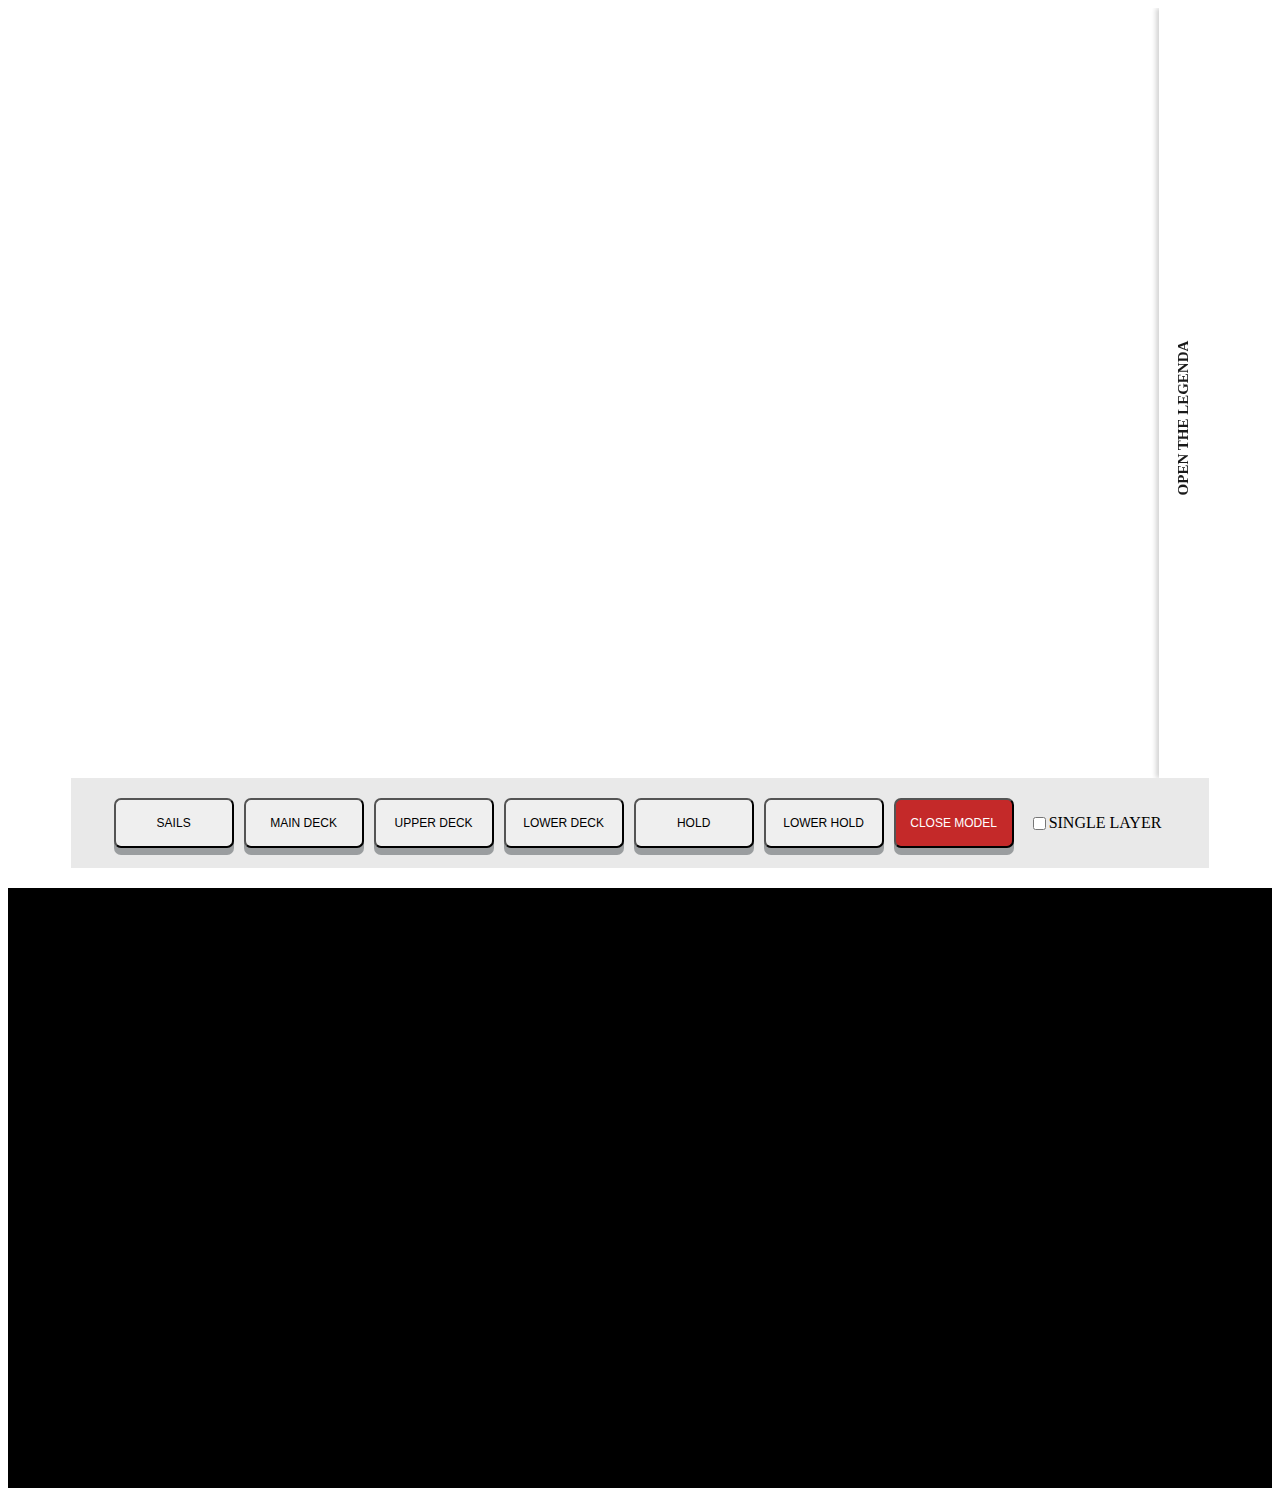
<file: index.html>
<!DOCTYPE html>
<html lang="en">
<!-- versione 2.04.11 -->

<head>
    <meta charset="UTF-8">
    <meta http-equiv="X-UA-Compatible" content="IE=edge">
    <meta name="viewport" content="width=device-width, initial-scale=1.0">
    <title>Document</title>
    <link rel="stylesheet" href="./css/style.css">
    <script type="text/javascript" src="https://static.sketchfab.com/api/sketchfab-viewer-1.12.1.js"></script>
    <audio id="myAudio">
        <source src="/audio/click.mp3" type="audio/mp3" preload="auto">
    </audio>
</head>

<body>
    <div id="masterVis">
        <div class="container">
            <div id="miniContainer">
                <!-- <h3 class="ct-headline color-dark h2 mb-6">The Frigate Novara</h3>
                <img id="ornam" alt="" src="https://globalsearoutes.net/wp-content/uploads/2022/07/ornaments-01.png"
                    class="ct-image mb-8 ornamento"
                    srcset="https://globalsearoutes.net/wp-content/uploads/2022/07/ornaments-01.png 530w, https://globalsearoutes.net/wp-content/uploads/2022/07/ornaments-01-300x25.png 300w"
                    sizes="(max-width: 530px) 100vw, 530px" /> -->
                <div class="iframe-container">
                    <iframe title="Sketchfab Viewer" id="api-frame"></iframe>
                    <div class="table-container">
                        <div class="titolo-tabella">OPEN THE LEGENDA</div>
                        <div id="table-body-cont">
                            <table id="table-body" class="hidden">
                                <tr>
                                    <th id="indexTh">ID</th>
                                    <th>Name</th>
                                </tr>
                            </table>
                        </div>
                    </div>
                    <p id="testoSel" class="hidden"></p>
                </div>
                <div id="panel" class="panel ">
                    <button id="sails" class="btn" href="#0">SAILS</button>
                    <button id="mainDeck" class="btn" href="#0">MAIN DECK</button>
                    <button id="upperDeck" class="btn" href="#0">UPPER DECK</button>
                    <button id="lowerDeck" class="btn"> LOWER DECK</button>
                    <button id="hold" class="btn">HOLD</button>
                    <button id="lowerHold" class="btn">LOWER HOLD</button>
                    <button id="open-close" class="btn bg-color">CLOSE MODEL</button>
                    <label><input type="checkbox" title="" id="solo" onchange="onChangeS()" />SINGLE LAYER</label>

                </div>
            </div>

        </div>
        <div id="tabelletemp"></div>
    </div>



    <!-- NON incolalre la parte in basso -->
    <section class="footer"></section>


    <!-- <script src="./js/app.js" type="module"></script>  -->
    <script src="./js/annotations.js"></script>
    <script src="./js/app2.js"></script>
    <script src="./js/menu.js"></script>
    <script src="./js/arrows-interaction.js"></script>
</body>

</html>
</file>
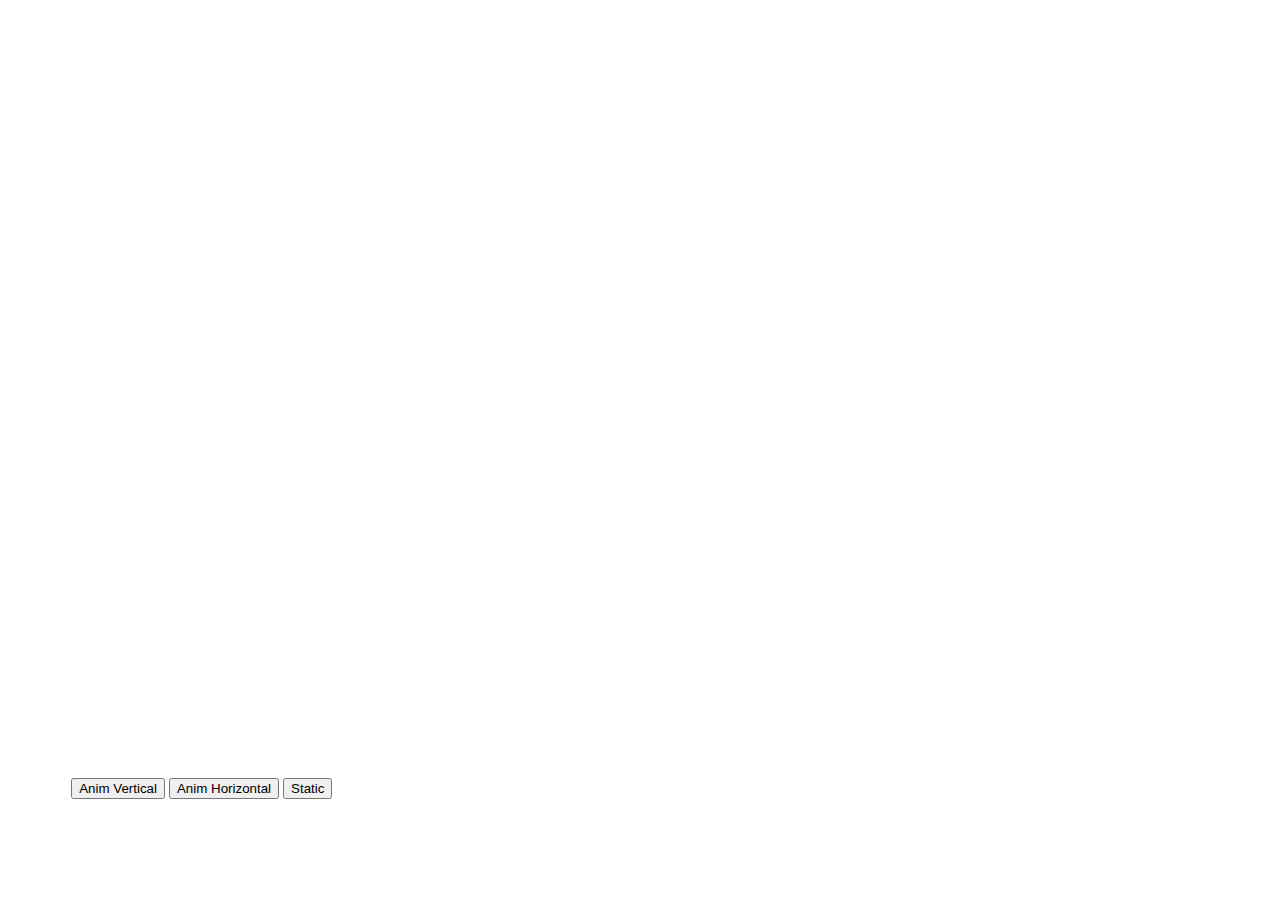
<file: animation-clip.html>
<!DOCTYPE html>
<html lang="en">

<head>
    <meta charset="UTF-8">
    <meta http-equiv="X-UA-Compatible" content="IE=edge">
    <meta name="viewport" content="width=device-width, initial-scale=1.0">
    <title>Document</title>
    <link rel="stylesheet" href="./css/style.css">
    <script type="text/javascript" src="https://static.sketchfab.com/api/sketchfab-viewer-1.12.1.js"></script>
   
</head>

<body>
    <div class="container">
        <div class="iframe-container">
            <iframe title="Sketchfab Viewer" id="api-frame"></iframe>
        </div>
        <div>
            <button id="animV">Anim Vertical</button>
            <button id="animH">Anim Horizontal</button>
            <button id="static">Static</button>
  

            
        </div>

    </div>


    <!-- <script src="./js/app.js" type="module"></script>  -->
    <script src="./js/main-animation.js" type="module"></script> 
</body>

</html>
</file>
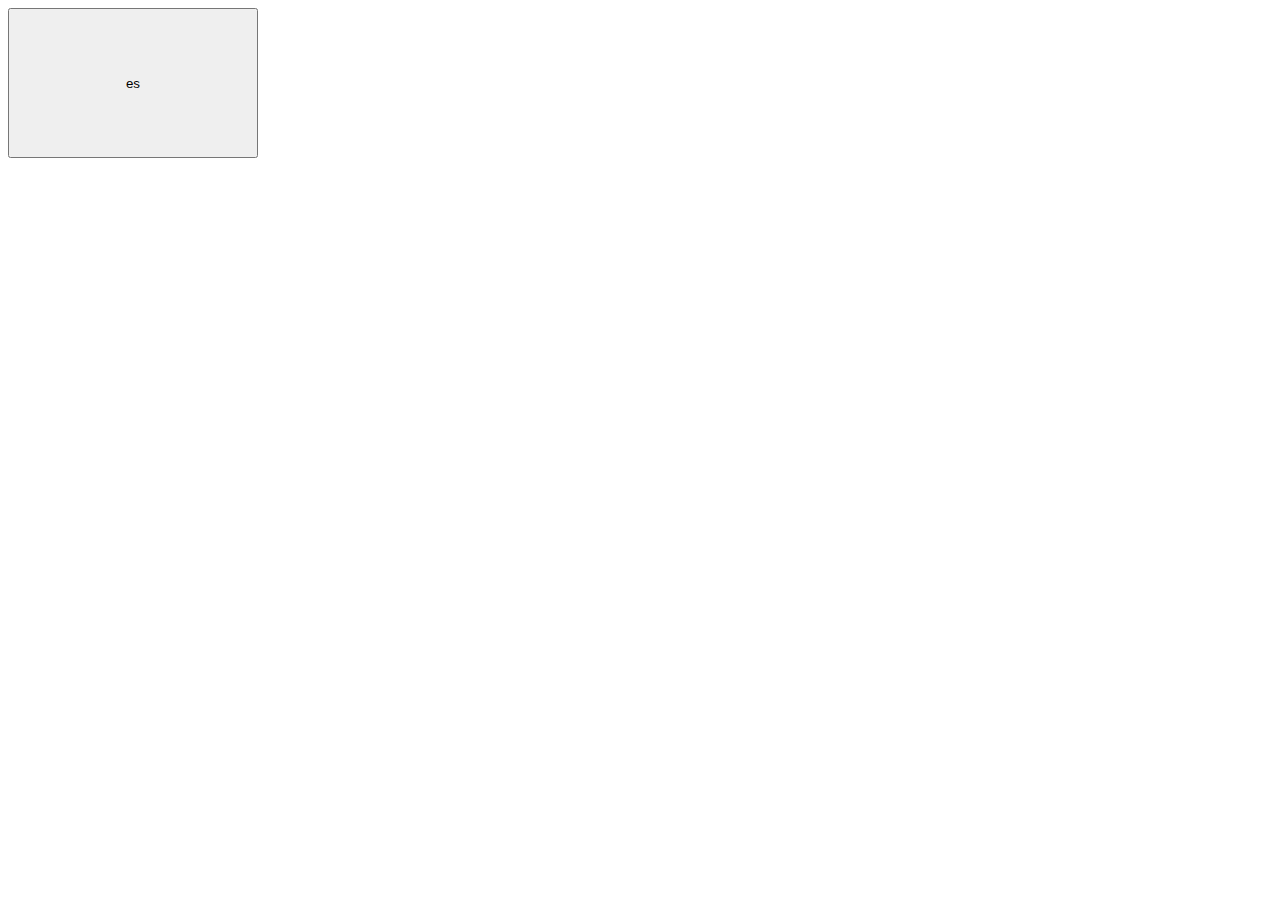
<file: test.html>
<!DOCTYPE html>
<html lang="en">
<head>
    <meta charset="UTF-8">
    <meta http-equiv="X-UA-Compatible" content="IE=edge">
    <meta name="viewport" content="width=device-width, initial-scale=1.0">
    <title>Document</title>
    <style>

button:focus {
  border: 2px solid blue;
}
button:hover {
  background-color: yellow;
}
button:active {
  background-color: red;
}
button{
    width: 250px;
    height: 150px;
}

    </style>
</head>
<body>
    <button id="open-close">es</button>
</body>
</html>
</file>
<file: css/style.css>
html,

* {
  box-sizing: border-box;
}

#ornam {
  max-width: 250px;
}

h3 {
  font-size: 40px;
  font-family: serif;
  font-weight: 200;
}

.footer {
  height: 600px;
  background-color: black;
}


/* COPIARE DA QUI  */
.container {
  display: flex;
  flex-direction: column;
  box-sizing: border-box;
  padding: 0 5%;
}

#miniContainer {
  height: 100%;
  display: flex;
  flex-direction: column;
  align-items: center;
}

#starting-point{
  padding: 20px;
}

.iframe-container {
  position: relative;
  width: 100%;
  height: calc(100vh - 130px);
  min-height: 200px;
  display: flex;
  flex-direction: row;
  flex-wrap: nowrap;
  align-items: flex-start;
  overflow: hidden;
}

.iframe-container>iframe {
  position: inherit;
  border: 0;
  width: 100%;
  height: 100%;

}

.panel {
  padding: 10px 10px;
  z-index: 99;
  display: flex;
  flex-direction: row;
  flex-wrap: wrap;
  justify-content: center;
  background-color: rgb(233, 233, 233);
  width: 100%;
}

.controls {
  display: flex;
  align-items: center;
  flex-wrap: wrap;
  flex-shrink: 0;
  height: 80px;
  padding: 15px 0 0 15px;
  background-color: #f2f2f2;
  border-top: 1px solid #e7e7e7;
  overflow: scroll;
}

.controls>* {
  margin-right: 15px;
  margin-bottom: 15px;
}


button.disabled {
  cursor: default;
  pointer-events: none;
  color: #ccc;
  background-color: #e7e7e7;
  transition: background-color 0.25s ease;
}

.description {
  box-sizing: border-box;
  position: absolute;
  padding: 30px;
  top: 30px;
  right: 30px;
  width: 240px;
  background: rgba(0, 0, 0, 0.6);
  color: #ffffff;
  border-radius: 3px;
  z-index: 2;

  opacity: 0;
  pointer-events: none;
}

.description.--active {
  opacity: 1;
  pointer-events: all;
}

.description iframe,
.description img {
  max-width: 100%;
  height: auto;
}

.open-table {
  transform: translate3d(-250px, 0, 0);
  animation-timing-function: 1s ease-in;
}

.table-container {
  width: 370px;
  position: absolute;
  overflow-y: scroll;

  right: 0;
  height: 100%;
  padding: 2px;
  padding-left: 50px;
  z-index: 100;
  -webkit-box-shadow: -3px 0px 5px 0px rgba(0, 0, 0, 0.2);
  box-shadow: -3px 0px 5px 0px rgba(0, 0, 0, 0.2);
  right: -320px;
  transition: all 0.3s;
  background-color: #ffffff8a;
  backdrop-filter: blur(5px);
  opacity: 0.9;
  -webkit-transition: all 0.3s;
}

table {
  border: .5px solid rgb(69, 69, 69);
  border-collapse: collapse;
  width: 250px;
  min-width: 250px;
  transition: all 1s ease-in-out;
}

.hidden-table {
  width: 0;
  transition: all 1s ease-in-out;
}

.titolo-tabella {
  top: 50%;
  position: absolute;
  -webkit-transform: translateY(-50%);
  -ms-transform: translateY(-50%);
  transform: translateY(-50%);
  transform: rotate(270deg);
  left: -53px;
  font-weight: 800;
  font-size: 15px;
  line-height: 50px;
  transition: all .2s ease-in-out;
}

.titolo-tabella:hover {
  cursor: pointer;
  color: #ffffff;
  padding: 0 52px;
  background-color: black;
  left: -105px;

}

.clickable {
  text-decoration: underline;
  font-weight: 600;
  color: rgb(0, 0, 0);
  cursor: pointer;
}

th,
td {
  border: 1px solid black;
  padding: 8px;
  text-align: left;
}

#indexTh {
  width: 36px;
}

th {
  background-color: #ccc;
}

.hidden {
  display: none;
}

.bg-color {
  background-color: #c42929;
  color: white;
}

.bg-green {
  background-color: rgb(61, 131, 108);
  color: white;
}

button:disabled {
  background-color: #ccc;
  cursor: default;
}

tr:hover > td > a, tr:hover  {
  background-color: rgba(161, 0, 0, 0.65);
  color:white;
}

.btn {
  width: 120px;
  font-size: 12px;
  /* color: white; */
  border-radius: 7px;
  box-shadow: 0 7px 0px #9a9d9f;
  display: inline-block;
  top: 0;
  cursor: pointer;
  margin: 10px 5px;
  height: 50px;
  /* box-shadow: 0px 5px 10px #0057ab; */
  transition: all .1s ease-in-out;
}

.btn:hover {
  box-shadow: 0 10px 2px 0px rgba(0, 0, 0, 0.4);
  transform: scale(1.03);
}

.btn:active {
  transform: scale(0.98);
}


.bg-red {
  background-color: rgb(34, 33, 33);
  color: white;
  top: 3px;
  box-shadow: 0 2px 0px #250e0e;
  transform: scale(0.98);
  transition: all .2s ease-in-out;
}

.bg-red:hover {
  box-shadow: 0 2px 0px #250e0e;

}

.bg-red:active {
  background-color: red !important;


}



#containerTest button {
  background-color: #fff;
  border: 0;
  outline: 0;
  padding: 1.5rem 2rem;
  font-size: 1rem;
  font-family: monospace;
  box-shadow: 0px 5px 10px #0057ab;
  transition: all 0.3s;
  cursor: pointer;
  border-radius: 5px;
  border-bottom: 4px solid #d9d9d9;
}

#containerTest button:hover {
  box-shadow: 0 15px 25px -5px rgba(30, 144, 255, 0.4);
  transform: scale(1.03);
}


#containerTest button:active {
  box-shadow: 0px 4px 8px #0065c8;
  transform: scale(0.98);
}



#containerTest {
  padding: 10px 10px;
}

#tabelletemp {
  display: flex;
  flex-direction: row;
  align-items: flex-start;
  flex-wrap: nowrap;
  padding: 10px;
  /*   margin: 200px 10px;
 */
}

.tabellaTemp {
  margin: 0 4px;
}

div#panel label {
  display: flex;
  flex-wrap: wrap;
  align-content: center;
  justify-content: center;
  align-items: center;
  padding: 10px;
}

#testoSel {
  position: absolute;
  background-color: black;
  color: white;
  bottom: 0;
  left: 0;
  right: 0;
  margin: auto;
  line-height: 40px;
  text-align: center;
}



/***********************
*
*
*
*   MOBILE
*
*
*    767px
**********************/

@media only screen and (max-width: 1100px) and (min-width: 768px)  {
  .iframe-container {
    height: calc(100vh - 144px);
  }
}

@media (max-width: 767px) {

  /* Stili qui */
  .panel {
    display: grid;
    grid-template-columns: repeat(3, 30%);
    grid-gap: 5px;
    justify-items: center;
  }

  .iframe-container {
    height: calc(100vh - 300px);
  }

  #panel :nth-child(7) {
    grid-column: 1 / span 2;
  }

  .btn {
    width: 100%;
  }
}

/* 
  
  MOBILE 468
  */
@media (max-width: 468px) {




  #miniContainer {
    position: relative;

  }


  .iframe-container {
    overflow: hidden;
    position: relative;
    height: calc(100vh - 300px);
  }



  .table-container {
    width: 370px;
    overflow-y: scroll;
    right: -370px;
  }

  table {
    border: .5px solid rgb(69, 69, 69);
    border-collapse: collapse;
    width: 250px;
    transition: all 1s ease-in-out;
  }

  .hidden-table {
    width: 0;
    transition: all 1s ease-in-out;
  }

  .titolo-tabella {
    top: 50%;
    position: absolute;
    -webkit-transform: translateY(-50%);
    -ms-transform: translateY(-50%);
    transform: translateY(-50%);
    transform: rotate(270deg);
    left: -38px;
    font-weight: 800;
    font-size: 15px;
    line-height: 20px;
    background-color: black;
    color: white;
    padding: 0 5px;
    transition: all .2s ease-in-out;
  }

  .titolo-tabella:hover {
    cursor: pointer;
    color: #ffffff;
    background-color: #c42929;
    left: -80px;

  }


}
</file>
